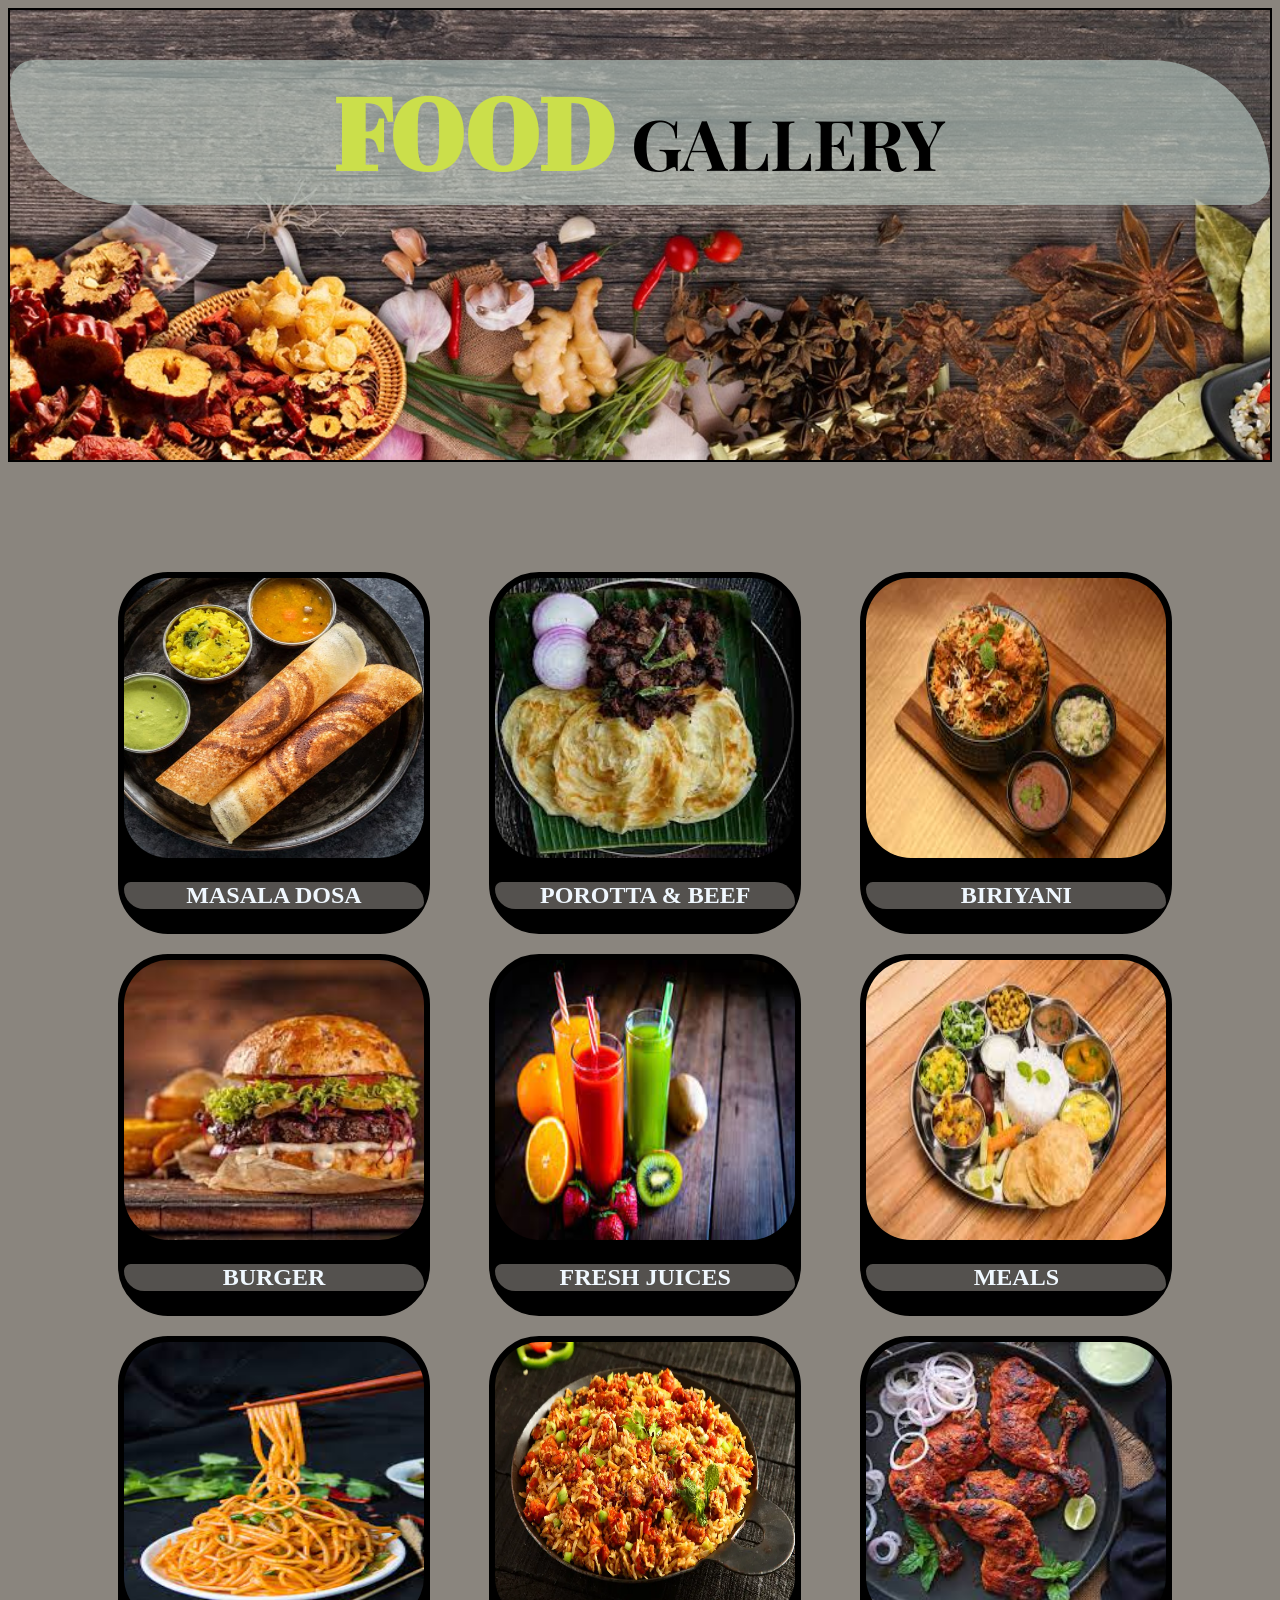
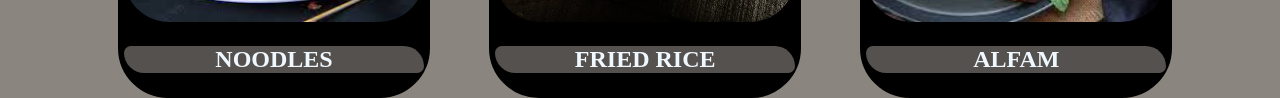
<file: index.html>
<!DOCTYPE html>
<html lang="en">

<head>
    <meta charset="UTF-8">
    <meta name="viewport" content="width=device-width, initial-scale=1.0">
    <title>Document</title>
    <link rel="stylesheet" href="./foodgallery.css">
</head>

<body>
    <div id="f1">
        <h1 id="f2"><span>FOOD</span> GALLERY</h1>
    </div>
    <div class="row">
        <div class="col col1">
            <img src="./images/masala dosa.jpg" alt="">
            <h2>MASALA DOSA</h2>
        </div>
        <div class="col col2">
            <img src="./images/porotta.jpeg" alt="">
            <h2>POROTTA & BEEF</h2>
        </div>
        <div class="col col3">
            <img src="./images/biriyani.jpeg" alt="">
            <h2>BIRIYANI</h2>
        </div>
        <div class="col col4">
            <img src="./images/burger.jpeg" alt="">
            <h2>BURGER</h2>
        </div>
        <div class="col col5">
            <img src="./images/juices.jpeg" alt="">
            <h2>FRESH JUICES</h2>
        </div>
        <div class="col col6">
            <img src="./images/meals.jpeg" alt="">
            <h2>MEALS</h2>
        </div>
        <div class="col col7">
            <img src="./images/noodles.jpeg" alt="">
            <h2>NOODLES</h2>
        </div>
        <div class="col col8">
            <img src="./images/fird rice.webp" alt="">
            <h2>FRIED RICE</h2>
        </div>
        <div class="col col9">
            <img src="./images/alfam.jpeg" alt="">
            <h2>ALFAM</h2>
        </div>



    </div>
    </div>


</body>

</html>
</file>
<file: foodgallery.css>
@import url('https://fonts.googleapis.com/css2?family=Playfair+Display&display=swap');
@import url('https://fonts.googleapis.com/css2?family=Abril+Fatface&display=swap');

.row {
    width: 85%;
    height: 500px;
    display: flex;
    justify-content: space-between;
    align-items: center;
    flex-wrap: wrap;
    background-color: rgb(138, 133, 126);
    margin: 100px;
}

.col {
    height: 350px;
    width: 300px;
    background-color: rgb(0, 0, 0);
    border: solid 6px;
    border-radius: 50px;
    margin: 10px;

}

body {
    background-color: rgb(138, 133, 126);
}

img {
    height: 280px;
    width: 300px;
    border-radius: 45px;
}

#f1 {
    height: 450px;
    border: solid 2px;
    background-image: url(./images/fdback.jpg);
    background-repeat: no-repeat;
    background-size: cover;
}

#f2 {
    color: rgb(0, 0, 0);
    text-align: center;
    margin-top: 50px;
    font-size: 70px;
    padding: 5px;
    font-family: 'Playfair Display', serif;
    background-color: rgba(185, 202, 197, 0.626);
    border-radius: 30px  150px;
}

span {
    font-size: 100px;
    color: rgb(203, 223, 75);
    font-family: 'Abril Fatface', serif;
}

h2 {
    color: aliceblue;
    text-align: center;
    background-color: rgb(84, 81, 78);
    border-radius: 40px 120px;
 }
h2:hover{
    background-color: brown;
 }
</file>
